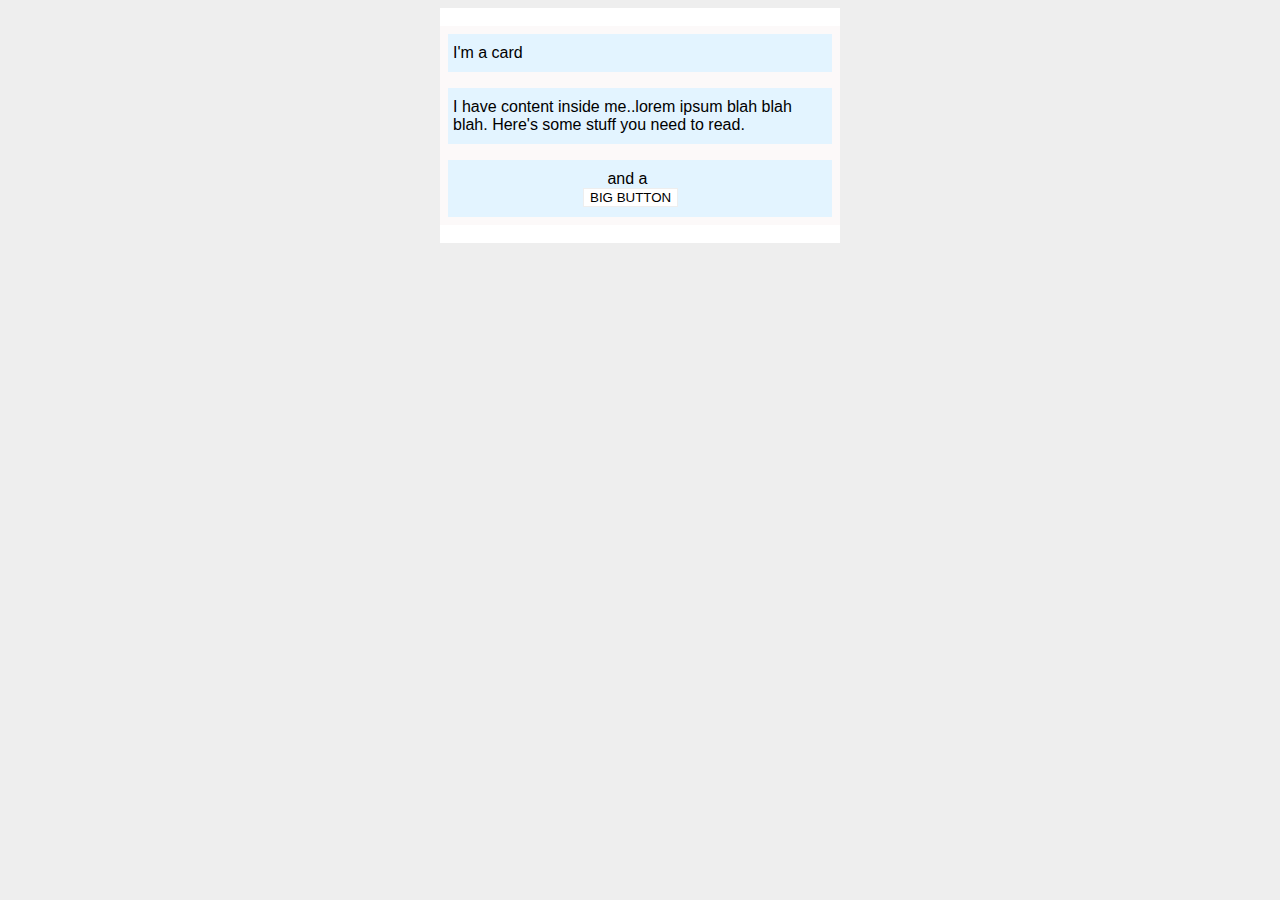
<file: foundations/block-and-inline/02-margin-and-padding-2/index.html>
<!DOCTYPE html>
<html lang="en">
  <head>
    <meta charset="UTF-8">
    <meta http-equiv="X-UA-Compatible" content="IE=edge">
    <meta name="viewport" content="width=device-width, initial-scale=1.0">
    <title>Margin and Padding exercise 2</title>
    <link rel="stylesheet" href="style.css">
  </head>
  <body>
    <div class="card">
      <div class="title">I'm a card</div>
      <div class="content">I have content inside me..lorem ipsum blah blah blah. Here's some stuff you need to read.</div>
      <div class="button-container">and a <button>BIG BUTTON</button></div>
    </div>
  </body>
</html>
</file>
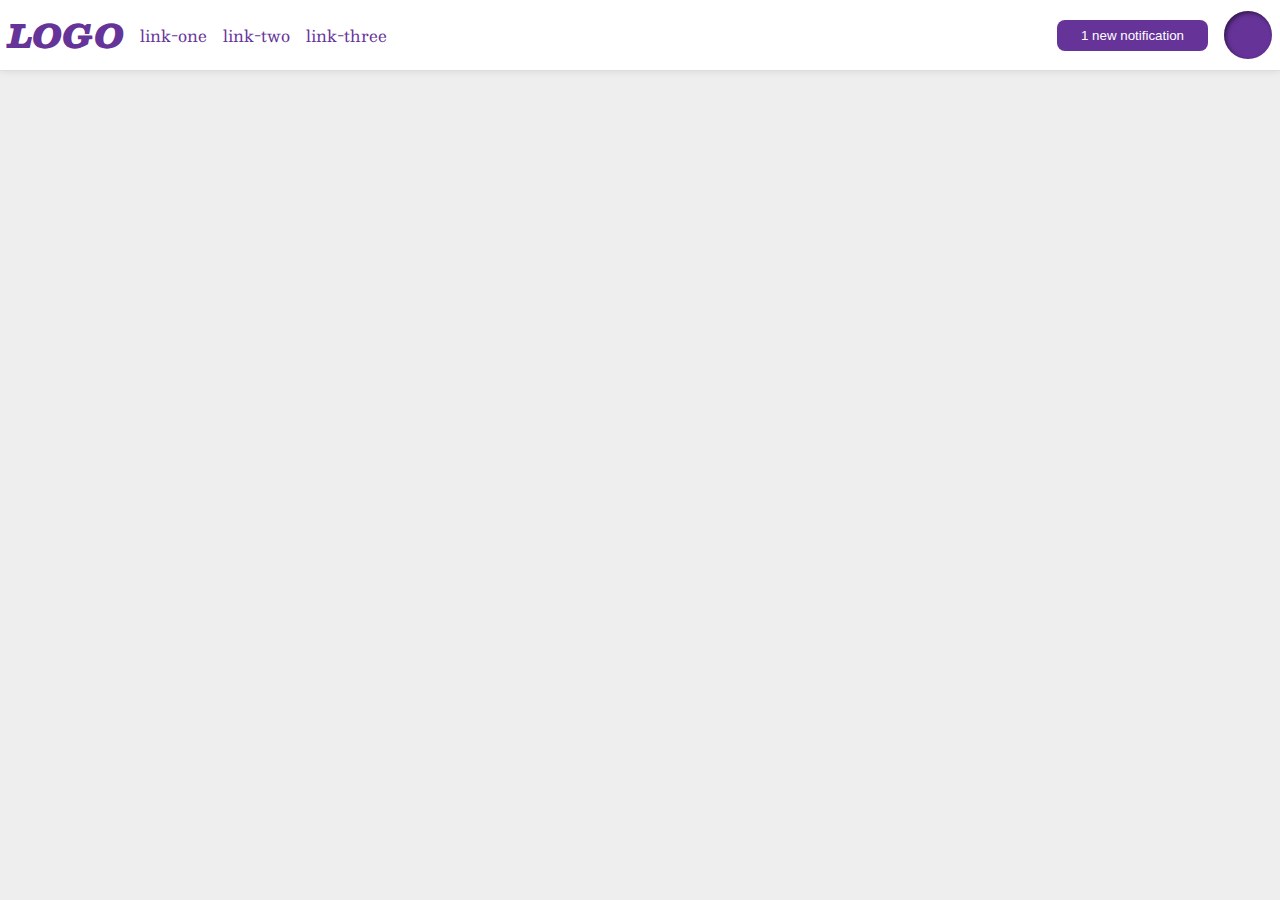
<file: foundations/flex/03-flex-header-2/index.html>
<!DOCTYPE html>
<html lang="en">
  <head>
    <meta charset="UTF-8">
    <meta http-equiv="X-UA-Compatible" content="IE=edge">
    <meta name="viewport" content="width=device-width, initial-scale=1.0">
    <title>Flex Header 2</title>
    <link rel="stylesheet" href="style.css">
  </head>
  <body>
    <div class="header">
      <div class="left">
      <div class="logo">
        LOGO
      </div>
      <ul class="links">
        <li><a href="https://google.com">link-one</a></li>
        <li><a href="https://google.com">link-two</a></li>
        <li><a href="https://google.com">link-three</a></li>
      </ul>
      </div>
      <div class="right">
      <button class="notifications">
        1 new notification
      </button>
      <div class="profile-image"></div>
      </div>
    </div>
  </body>
</html>
</file>
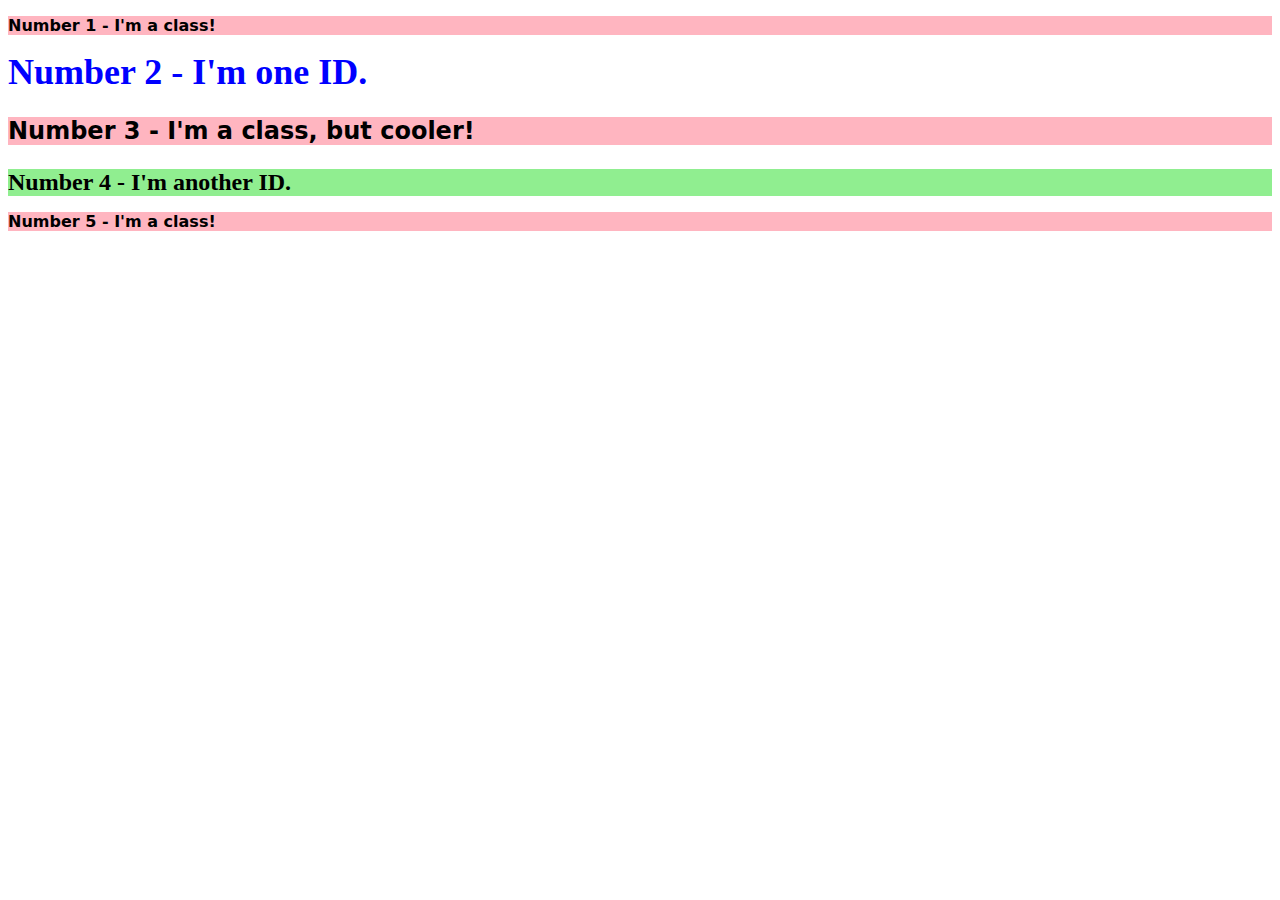
<file: foundations/intro-to-css/02-class-id-selectors/index.html>
<!DOCTYPE html>
<html lang="en">
  <head>
    <meta charset="UTF-8">
    <meta http-equiv="X-UA-Compatible" content="IE=edge">
    <meta name="viewport" content="width=device-width, initial-scale=1.0">
    <title>Class and ID Selectors</title>
    <link rel="stylesheet" href="style.css">
  </head>
  <body>
    <p class="odd-numbers">Number 1 - I'm a class!</p>
    <div id="two">Number 2 - I'm one ID.</div>
    <p class="odd-numbers three">Number 3 - I'm a class, but cooler!</p>
    <div id="four">Number 4 - I'm another ID.</div>
    <p class="odd-numbers">Number 5 - I'm a class!</p>
  </body>
</html>
</file>
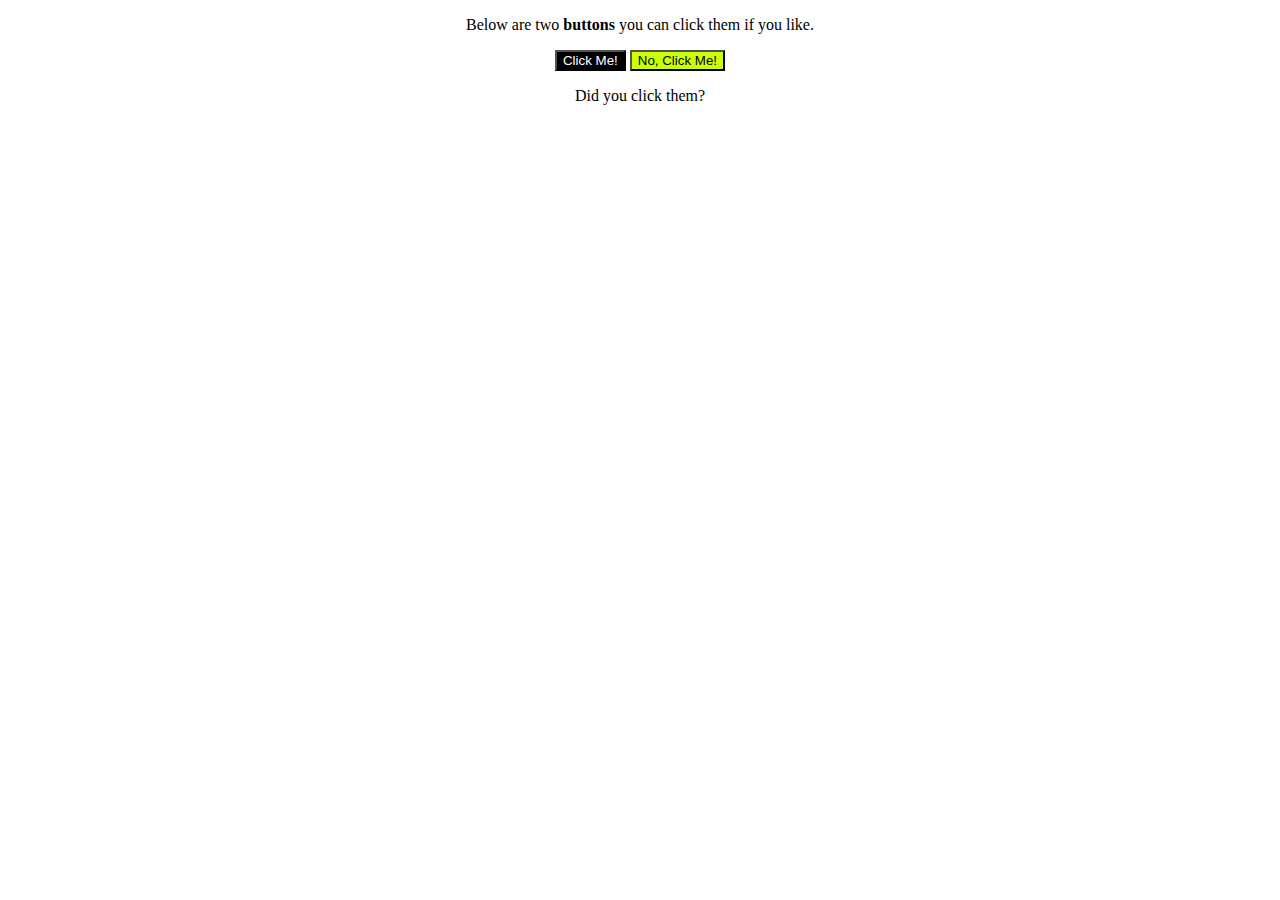
<file: foundations/intro-to-css/03-grouping-selectors/index.html>
<!DOCTYPE html>
<html lang="en">
  <head>
    <meta charset="UTF-8">
    <meta http-equiv="X-UA-Compatible" content="IE=edge">
    <meta name="viewport" content="width=device-width, initial-scale=1.0">
    <title>Grouping Selectors</title>
    <link rel="stylesheet" href="style.css">
  </head>
  <body>
    <p>Below are two <strong>buttons</strong> you can click them if you like.</p>
    <button class="black">Click Me!</button>
    <button class="yellow">No, Click Me!</button>
    <p>Did you click them?</p>
  </body>
</html>
</file>
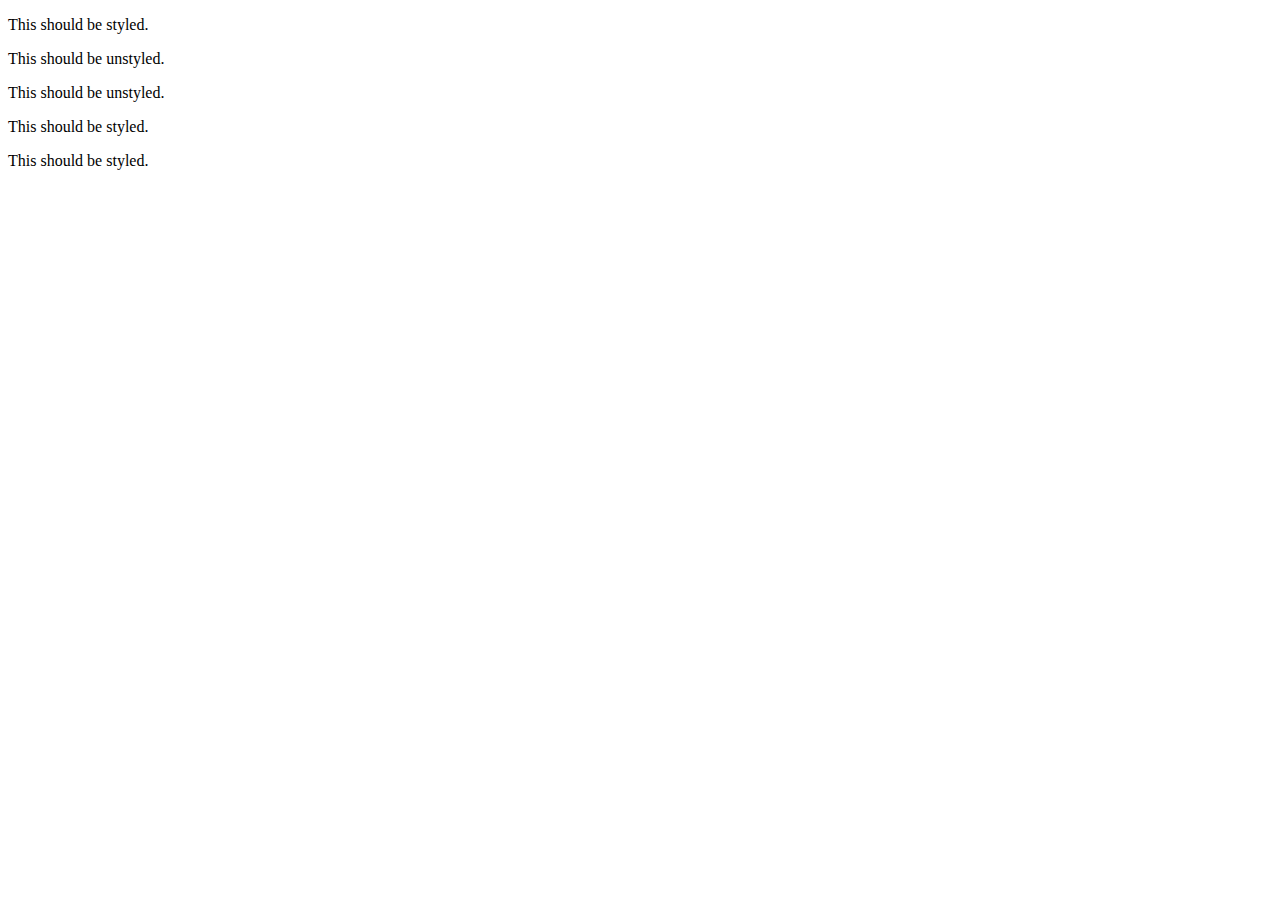
<file: foundations/intro-to-css/05-descendant-combinator/index.html>
<!DOCTYPE html>
<html lang="en">
  <head>
    <meta charset="UTF-8">
    <meta http-equiv="X-UA-Compatible" content="IE=edge">
    <meta name="viewport" content="width=device-width, initial-scale=1.0">
    <title>Descendant Combinator</title>
    <link rel="stylesheet" href="style.css">
  </head>
  <body>
    <div class="container">
    <p class="text">This should be styled.</p>
    </div>
    <p class="text">This should be unstyled.</p>
    <p class="text">This should be unstyled.</p>
    <div class="container">
    <p class="text">This should be styled.</p>
    <p class="text">This should be styled.</p>
    </div>
  </body>
</html>
</file>
<file: foundations/block-and-inline/02-margin-and-padding-2/style.css>
body {
  background: #eee;
  font-family: sans-serif;
}

.card {
  width: 400px;
  background: #fff;
  margin: 0px auto -50px auto;
  padding-top: 18px;
padding-bottom: 18px;
}

.title {
  background: #e3f4ff;
  padding: 10px 30px 10px 5px; 
  border:solid #fcf9f9 0.5em;
  margin-bottom: -100;
  font-size: 16px;
}

.content {
  background: #e3f4ff;
  padding: 10px 30px 10px 5px; 
  border:solid #fcf9f9 0.5em;
}

.button-container {
  background: #e3f4ff;
  padding: 10px 30px 10px 5px; 
  border:solid #fcf9f9 0.5em;
  text-align: center;
}

button {
  background: white;
  border: 1px solid #eee;
  display: block;
  text-align: center;
  margin-left: 130px;
}
</file>
<file: foundations/flex/03-flex-header-2/style.css>
/* this is some magical font-importing.  
you'll learn about it later. */
@import url('https://fonts.googleapis.com/css2?family=Besley:ital,wght@0,400;1,900&display=swap');

body {
  margin: 0;
  background: #eee;
  font-family: Besley, serif;
}

.header {
  background: white;
  border-bottom: 1px solid #ddd;
  box-shadow: 0 0 8px rgba(0,0,0,.1);
  display:flex;
  justify-content: space-between;
  align-items: center;
  padding:8px;
}

.profile-image {
  background: rebeccapurple;
  box-shadow: inset 2px 2px 4px rgba(0,0,0,.5);
  border-radius: 50%;
  width: 48px;
  height: 48px;
  display: flex;
}

.logo {
  color: rebeccapurple;
  font-size: 32px;
  font-weight: 900;
  font-style: italic;
}

button {
  border: none;
  border-radius: 8px;
  background: rebeccapurple;
  color: white;
  padding: 8px 24px;
  display:flex;
}

a {
  /* this removes the line under our links */
  text-decoration: none;
  color: rebeccapurple;
}

ul {
  list-style-type: none;
  display:flex;
  margin: 0;
  padding:0;
  gap: 16px;

}

.left, .right{
  display:flex;
  gap: 16px;
  align-items:center
}
</file>
<file: foundations/intro-to-css/02-class-id-selectors/style.css>
.odd-numbers {
   background-color: #FFB5C0; 
   font-family: verdana,DejaVu Sans,sans-serif;
}
#two{
    color: blue;
    font-size:36px;
}
.three{
    font-size: 24px;
}
#four{
    background-color: #90ee90;
    font-size: 24px;
}
*{
  font-weight: bold;  
}
</file>
<file: foundations/intro-to-css/03-grouping-selectors/style.css>
.black.yellow{
    font-size: 28px;
    font-family: "Helvetica","times new roman", serif;
}

.black{
    background-color: black;
    color: white;
}

.yellow{
    background-color: #ccff00;
    color: black;
}
*{
    text-align: center;
}
</file>
<file: foundations/intro-to-css/05-descendant-combinator/style.css>
.text.container{
    background-color: yellow;
    color: red;
    text-align: center;
}
</file>
